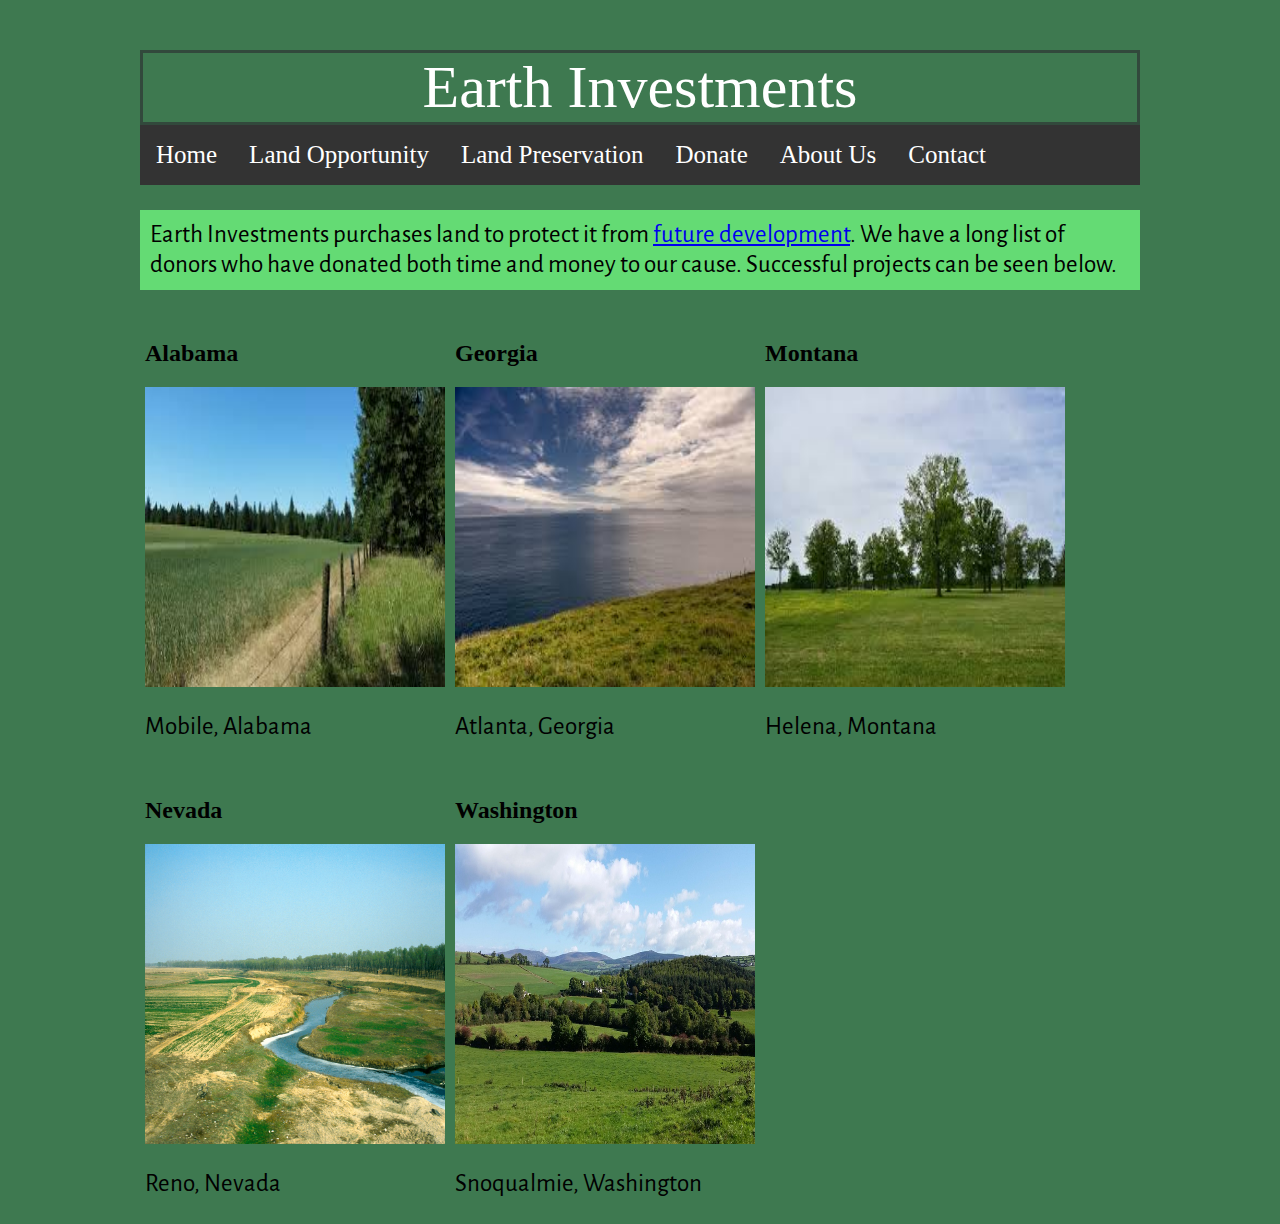
<file: index.html>
<html>
    <head>
        <title>Earth Investments</title>
        <link href='https://fonts.googleapis.com/css?family=Alegreya Sans' rel='stylesheet'>
        <link href="index.css" type="text/css" rel="stylesheet">
    </head>
    <body>
        <header>
            <div class="title">Earth Investments</div>
        </header>
        <nav>
            <ul>
                <li><a href="index.html">Home</a></li>
                <li><a href="landopportunity.html">Land Opportunity</a></li>
                <li><a href="preservation.html">Land Preservation</a></li>
                <li><a href="donate.html">Donate</a></li>
                <li><a href="aboutus.html">About Us</a></li>
                <li><a href="contact.html">Contact</a></li>
            </ul>
        </nav>
        <section>
            <p class="blurb">Earth Investments purchases land to protect it from <a href="https://www.weforum.org/projects/future-of-construction" target="_blank">future development</a>.
                We have a long list of donors who have donated both time and money to our cause.  Successful projects can be seen below.
            </p>
            <article>
                <h2>Alabama</h2>
                <img src="land.jpg">
                <p>Mobile, Alabama</p>
            </article>
            <article>
                <h2>Georgia</h2>
                <img src="land1.jpg">
                <p>Atlanta, Georgia</p>
            </article>
            <article>
                <h2>Montana</h2>
                <img src="land2.jpg">
                <p>Helena, Montana</p>
            </article>
            <article>
                <h2>Nevada</h2>
                <img src="land3.jpg">
                <p>Reno, Nevada</p>
            </article>
            <article>
                <h2>Washington</h2>
                <img src="land4.jpg">
                <p>Snoqualmie, Washington</p>
            </article>
        </section>
        <footer>
        </footer>
    </body>
</html>
</file>
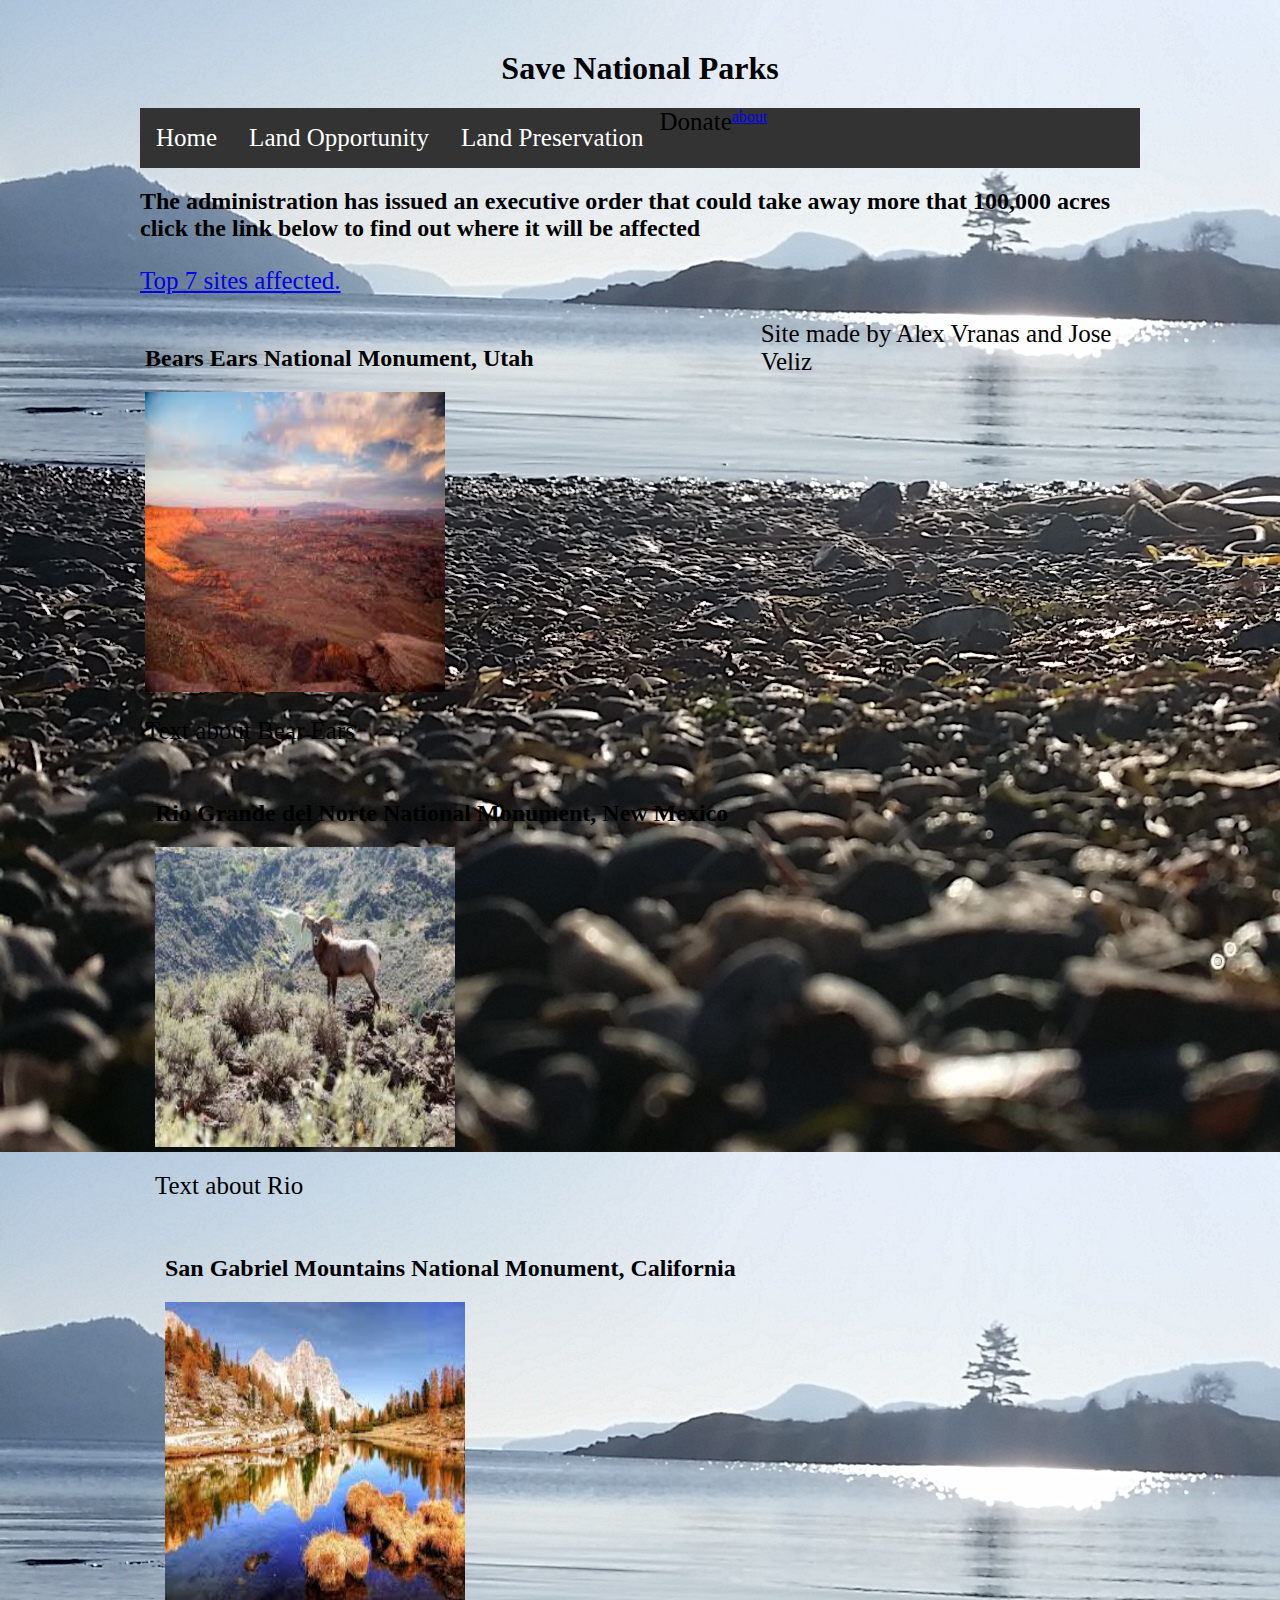
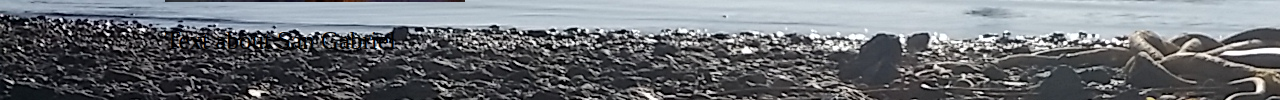
<file: preservation.html>
<html>
<head>
    <!-- intructions to the browser; the user won't see this -->
<title>Save National Parks</title>
<link href="index.css"
type:"text/css" rel="stylesheet">
</head>
<body>
    <body background="lake.jpg"></body>
    <!-- this is the content that will be shown in the browswer window -->
<header> 
<h1 align="center">Save National Parks </h1>
</header>

<nav>
<ul>
    
        <li><a href="index.html">Home</a></li>
        <li><a href="landopportunity.html">Land Opportunity</a></li>
        <li><a href="preservation.html">Land Preservation</a></li>
        
    </li><a href="aboutus.html">about</a>
    </li>
    <li>
        Donate
    </li>
</ul>
</nav>
<section> 
    <h2> The administration has issued an executive order that could take away more that 100,000 acres click the link below to find out where it will be affected</h3>
<p>
        <a href= "https://www.npca.org/articles/1529-national-monuments-under-threat">Top 7 sites affected. </a>
</p>
<article>
    <h2>Bears Ears National Monument, Utah</h2>
    <img src="bears2.jpg">
    <p>Text about Bear Ears</p>
<article/>
<article>
    <h2>Rio Grande del Norte National Monument, New Mexico</h2>
    <img src="riogrande.jpg">
    <p>Text about Rio</p>
    <article/>

<article>
    <h2>San Gabriel Mountains National Monument, California </h2>
    <img src="sangabriel.jpg">
    <p>Text about San Gabriel</p>
    </article>

</h2>
</section>
<footer>
 <p>Site made by Alex Vranas and Jose Veliz</p>
</footer>
</body>

</html>
</file>
<file: index.css>
html {
    height: 100%;
}
body {
    max-width: 1000px;
    margin: 50px auto;
    background-color: #3e7950;
}
img {
    width: 300px;
    height: 300px;
}
article {
    float: left;
    margin: 5px 5px 5px 5px;
}
ul {
    list-style-type: none;
    margin: 0;
    padding: 0;
    overflow: hidden;
    background-color: #333333;
}

li {
    float: left;
    font-size: 25px;
}

li a {
    display: block;
    color: white;
    text-align: center;
    padding: 16px;
    text-decoration: none;
}

li a:hover {
    background-color: #2baa79;
}

p {
    font-size: 25px;
    font-family: 'Alegreya Sans';
}

.blurb {
    background-color: rgb(100, 219, 116);
    padding: 10px;
}

.title {
    border: 3px solid rgb(50, 73, 60);
    color: white;
    font-size: 60px;
    text-align: center;
}
</file>
